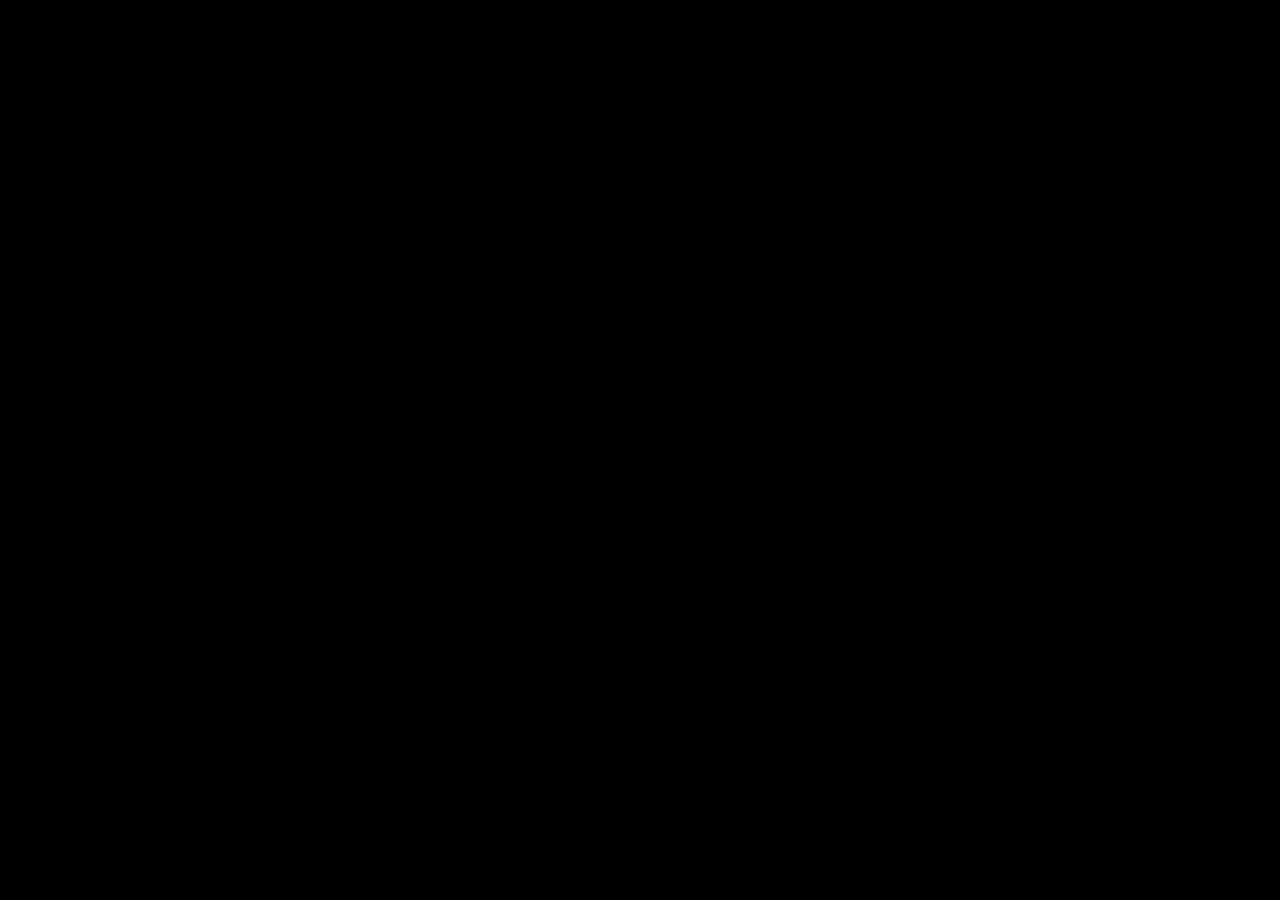
<file: index.html>
<!DOCTYPE html>
<html>

<head>
	<meta http-equiv="Content-Type" content="text/html;charset=utf-8" />
	<link rel="stylesheet" href="https://stackpath.bootstrapcdn.com/bootstrap/4.4.1/css/bootstrap.min.css"
		integrity="sha384-Vkoo8x4CGsO3+Hhxv8T/Q5PaXtkKtu6ug5TOeNV6gBiFeWPGFN9MuhOf23Q9Ifjh" crossorigin="anonymous">
	<script src="https://code.jquery.com/jquery-3.3.1.slim.min.js"
		integrity="sha384-q8i/X+965DzO0rT7abK41JStQIAqVgRVzpbzo5smXKp4YfRvH+8abtTE1Pi6jizo"
		crossorigin="anonymous"></script>
	<script src="https://cdnjs.cloudflare.com/ajax/libs/popper.js/1.14.7/umd/popper.min.js"
		integrity="sha384-UO2eT0CpHqdSJQ6hJty5KVphtPhzWj9WO1clHTMGa3JDZwrnQq4sF86dIHNDz0W1"
		crossorigin="anonymous"></script>
	<script src="https://stackpath.bootstrapcdn.com/bootstrap/4.3.1/js/bootstrap.min.js"
		integrity="sha384-JjSmVgyd0p3pXB1rRibZUAYoIIy6OrQ6VrjIEaFf/nJGzIxFDsf4x0xIM+B07jRM"
		crossorigin="anonymous"></script>
		<script src="https://ajax.googleapis.com/ajax/libs/jquery/3.4.1/jquery.min.js"></script>
	<link rel="stylesheet" href="./indexStyle.css">
	<title>Nosso perfil</title>

	<!-- Script Para Loading - Interno no HTML devido a pouco código -->
	<script>
	$(window).on('load', function () {
		$('#loading .inner').fadeOut();
		$('#loading').delay(850).fadeOut('slow'); 
		$('body').delay(850).css({'overflow': 'visible'});
	})
	</script>
	<!-- -->
</head>

<body style="background-image:url('img/background.jpeg');">
	<!-- Simulação de Loading -->
	<div id="loading">
		<div class="inner">
			<div class="circles">
				<div></div>
				<div></div>
				<div></div>
			</div>
		</div>
	</div>
	<!-- -->

	<div class="fadeIn">
		<!-- Logo Site -->
		<div class="row">
			<div class="col-12">
				<div class="text-center">
					<img src="./img/logo.png" width="350" class="fadeImg2" />
				</div>
			</div>
		</div>
		<!-- -->
		<!-- Imagem Topo -->
		<div class="row justify-content-center">
			<div class="col-3">
				<div class="container">
					<div class="text-center marginImgAfterLogo">
						<img src="./img/marcos.png" width="200" height="200" class="avatar fadeImg" />
						<div class="overlay" style="width: 200px;height: 200px;margin: auto;">
							<a href="marcos.html"><div class="text">Marcos</div></a>
						</div>
					</div>
				</div>
			</div>
			<div class="col-3">
				<div class="container">
					<div class="text-center marginImgAfterLogo">
						<img src="./img/alisson.jpg" width="200" height="200" class="avatar fadeImg2" />
						<div class="overlay" style="width: 200px;height: 200px;margin: auto;">
							<a href="alisson.html"><div class="text">Alisson</div></a>
						</div>
					</div>
				</div>
			</div>
		</div>
		<!-- -->
		<div class="row">
			<div class="col-12">
				<div class="text-center marginStag">
					<h2 class="fontEstagiarios fadeImg2">Estagiários</h2>
				</div>
			</div>
		</div>

		<!-- Primeira 'ROW' de imagens -->
		<div class="row marginStag">
			<div class="col-4">
				<div class="container">
					<div class="text-center marginImgAfterLogo">
						<img src="./img/allef.jpg" width="200" height="200" class="avatar fadeImg" />
						<div class="overlay" style="width: 200px;height: 200px;margin: auto;">
							<a href="allef.html" target="_blank"><div class="text">Allef</div></a>
						</div>
					</div>
				</div>
			</div>
			<div class="col-4">
				<div class="container">
					<div class="text-center marginImgAfterLogo">
						<img src="./img/ana.jpg" width="200" height="200" class="avatar fadeImg" />
						<div class="overlay" style="width: 200px;height: 200px;margin: auto;">
							<a href="ana.html" target="_blank"><div class="text">Ana</div></a>
						</div>
					</div>
				</div>
			</div>
			<div class="col-4">
				<div class="container">
					<div class="text-center marginImgAfterLogo">
						<img src="./img/gerson.jpg" width="200" height="200" class="avatar fadeImg" />
						<div class="overlay" style="width: 200px;height: 200px;margin: auto;">
							<a href="gerson.html" target="_blank"><div class="text">Gerson</div></a>
						</div>
					</div>
				</div>
			</div>
		</div>
		<!-- -->

		<!-- Segunda 'ROW' de imagens -->
		<div class="row marginStag">
			<div class="col-6">
				<div class="container">
					<div class="text-center marginImgAfterLogo">
						<img src="./img/leonardo.jpeg" width="200" height="200" class="avatar fadeImg" />
						<div class="overlay" style="width: 200px;height: 200px;margin: auto;">
							<a href="leonardo.html" target="_blank"><div class="text">Leonardo</div></a>
						</div>
					</div>
				</div>
			</div>
			<div class="col-6">
				<div class="container">
					<div class="text-center marginImgAfterLogo">
						<img src="./img/luli.jpeg" width="200" height="200" class="avatar fadeImg" />
						<div class="overlay" style="width: 200px;height: 200px;margin: auto;">
							<a href="luiza.html" target="_blank"><div class="text">Luiza</div></a>
						</div>
					</div>
				</div>
			</div>
		</div>
		<!---->
	</div>
</body>

</html>
</file>
<file: indexStyle.css>
body {
    background-color: black;
    overflow-x: hidden !important;
  }

.avatar{
    border-radius: 50% 50%;
    box-shadow: 4px 4px 12px white;

  }

.container {
    position: relative;
    width: 100%;
    height: 100%;
  }

.overlay {
    position: absolute;
    top: 0;
    bottom: 0;
    left: 0;
    right: 0;
    height: 100%;
    width: 100%;
    opacity: 0;
    transition: .5s ease;
    border-radius: 50%;
  }
  
  .container:hover .overlay {
    opacity: 1;
    background-color:rgb(0,0,0, 0.9);
  }
  
  .text {
    color: white;
    font-size: 20px;
    font-family: 'Lucida Sans', 'Lucida Sans Regular', 'Lucida Grande', 'Lucida Sans Unicode', Geneva, Verdana, sans-serif;
    position: absolute;
    top: 50%;
    left: 50%;
    transform: translate(-50%, -50%);
    -ms-transform: translate(-50%, -50%);
  }

  .marginImgAfterLogo{
      margin-top: 10px;
  }

  .marginStag{
      margin-top: 20px;
  }

  .fontEstagiarios{
      font-family: 'Courier New', Courier, monospace;
      color: white;
  }

  /* Animações Fade In */

  @-webkit-keyframes fadeIn {
    0% { opacity: 0; }
    100% { opacity: 1; } 
  }
    @-moz-keyframes fadeIn {
    0% { opacity: 0;}
    100% { opacity: 1; }
  }
    @-o-keyframes fadeIn {
    0% { opacity: 0; }
    100% { opacity: 1; }
  }
    @keyframes fadeIn {
    0% { opacity: 0; }
    100% { opacity: 1; }
  }

  .fadeIn {
    -webkit-animation: fadeIn 5s ease-in-out;
    -moz-animation: fadeIn 5s ease-in-out;
    -o-animation: fadeIn 5s ease-in-out;
    animation: fadeIn 5s ease-in-out;
  }

    .fadeImg {
        opacity:0;
        -webkit-animation: fadeIn 6s ease-in-out;
        -moz-animation: fadeIn 6s ease-in-out;
        -o-animation: fadeIn 6s ease-in-out;
        animation: fadeIn 6s ease-in-out; 
        -webkit-animation-fill-mode:forwards;
        -moz-animation-fill-mode:forwards;
        -o-animation-fill-mode:forwards;
        animation-fill-mode:forwards;
  }
        
        .fadeImg-delay {	
        -webkit-animation-delay:4s;
        -moz-animation-delay:4s;
        -o-animation-delay:4s;
        animation-delay:4s;
  }
        
        .fadeImg2 {
        opacity:0;
        -webkit-animation: fadeIn 1500ms linear;
        -moz-animation: fadeIn 1500ms linear;
        -o-animation: fadeIn 1500ms linear;
        animation: fadeIn 1500ms linear; 
        -webkit-animation-fill-mode:forwards;
        -moz-animation-fill-mode:forwards;
        -o-animation-fill-mode:forwards;
        animation-fill-mode:forwards;
  }
        
        .fadeImg2-delay {	
        -webkit-animation-delay:6s;
        -moz-animation-delay:6s;
        -o-animation-delay:6s;
        animation-delay:6s;
  }

/* Fim Fade CSS */
 
#loading {
    position:fixed;
    top:0;
    left:0;
    right:0;
    bottom:0;
    background-color: black;
    z-index:999; 
}

#loading .inner {
    position: absolute;
    top: 50%;
    left: 50%;
    transform: translate(-50%, -50%);  
}

.circles > div {
  display: inline-block;
  background-color: #00e900;
  width: 25px;
  height: 25px;
  border-radius: 100%;
  margin: 3px;
  -webkit-animation-fill-mode: both;
  animation-fill-mode: both;
  animation-name: animarCirculos;
  animation-timing-function: linear;
  animation-iteration-count: infinite;
   
}
.circles > div:nth-child(1) {
    animation-duration:0.75s ;
    animation-delay: 0;
}
.circles > div:nth-child(2) {
    animation-duration: 0.75s ;
    animation-delay: 0.12s;
}
.circles > div:nth-child(3) {
    animation-duration: 0.75s  ;
    animation-delay: 0.24s;
}
 
@keyframes animarCirculos {
  0% {
    -webkit-transform: scale(1);
    transform: scale(1);
    opacity: 1;
  }
  16% {
    -webkit-transform: scale(0.1);
    transform: scale(0.1);
    opacity: 0.7;
  }
  33% {
    -webkit-transform: scale(1);
    transform: scale(1);
    opacity: 1; 
  } 
}
</file>
